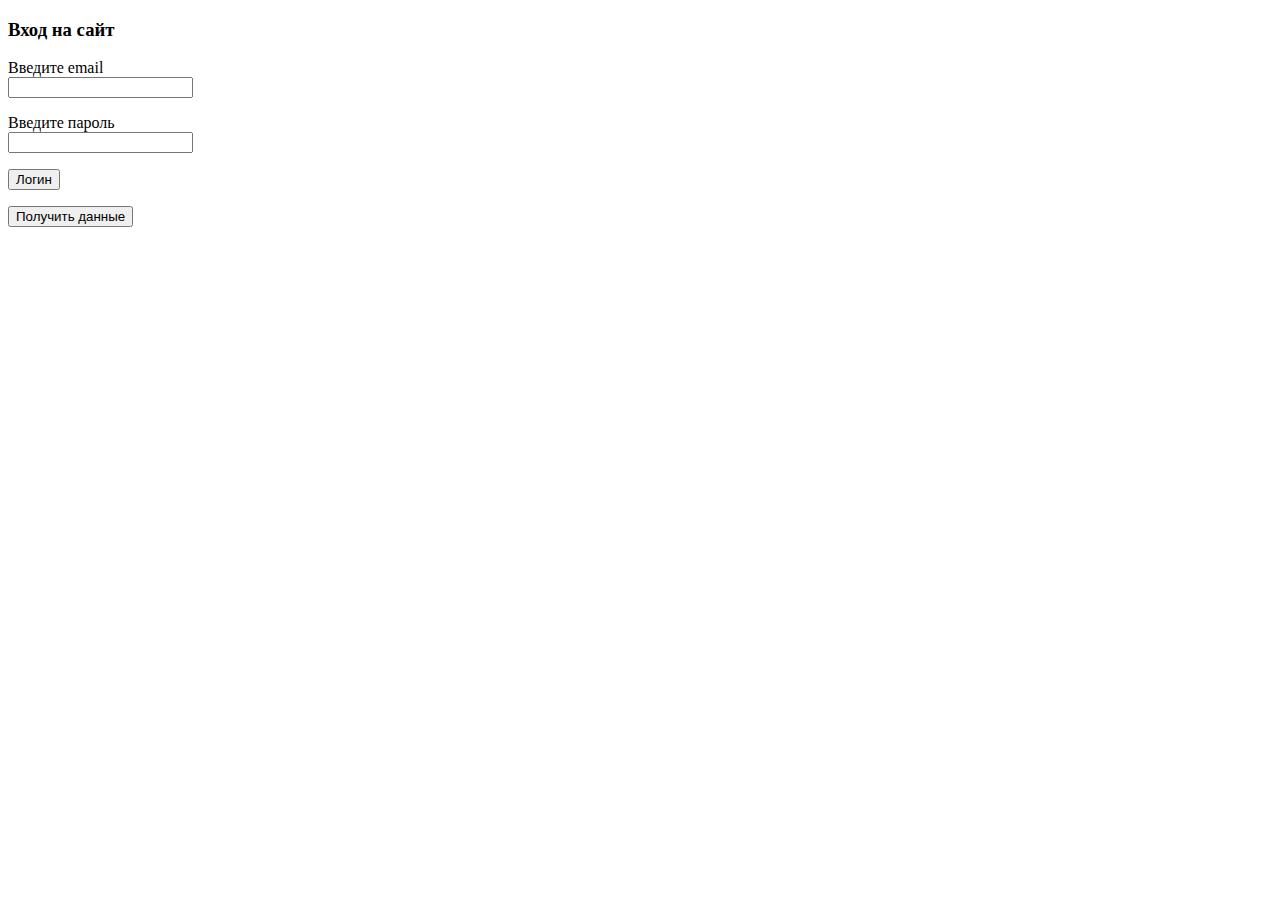
<file: ToDoList/wwwroot/index.html>
<!DOCTYPE html>
<html>

<head>
    <meta charset="utf-8" />
    <title>METANIT.COM</title>
</head>

<body>
    <div id="userInfo" style="display:none;">
        <p>Добро пожаловать <span id="userName"></span>!</p>
        <input type="button" value="Выйти" id="logOut" />
    </div>
    <div id="loginForm">
        <h3>Вход на сайт</h3>
        <p>
            <label>Введите email</label><br />
            <input type="email" id="email" />
        </p>
        <p>
            <label>Введите пароль</label><br />
            <input type="password" id="password" />
        </p>
        <input type="submit" id="submitLogin" value="Логин" />
    </div>
    <p>
        <input type="submit" id="getData" value="Получить данные" />
    </p>
    <script src="authorization.js"></script>
</body>
</file>
